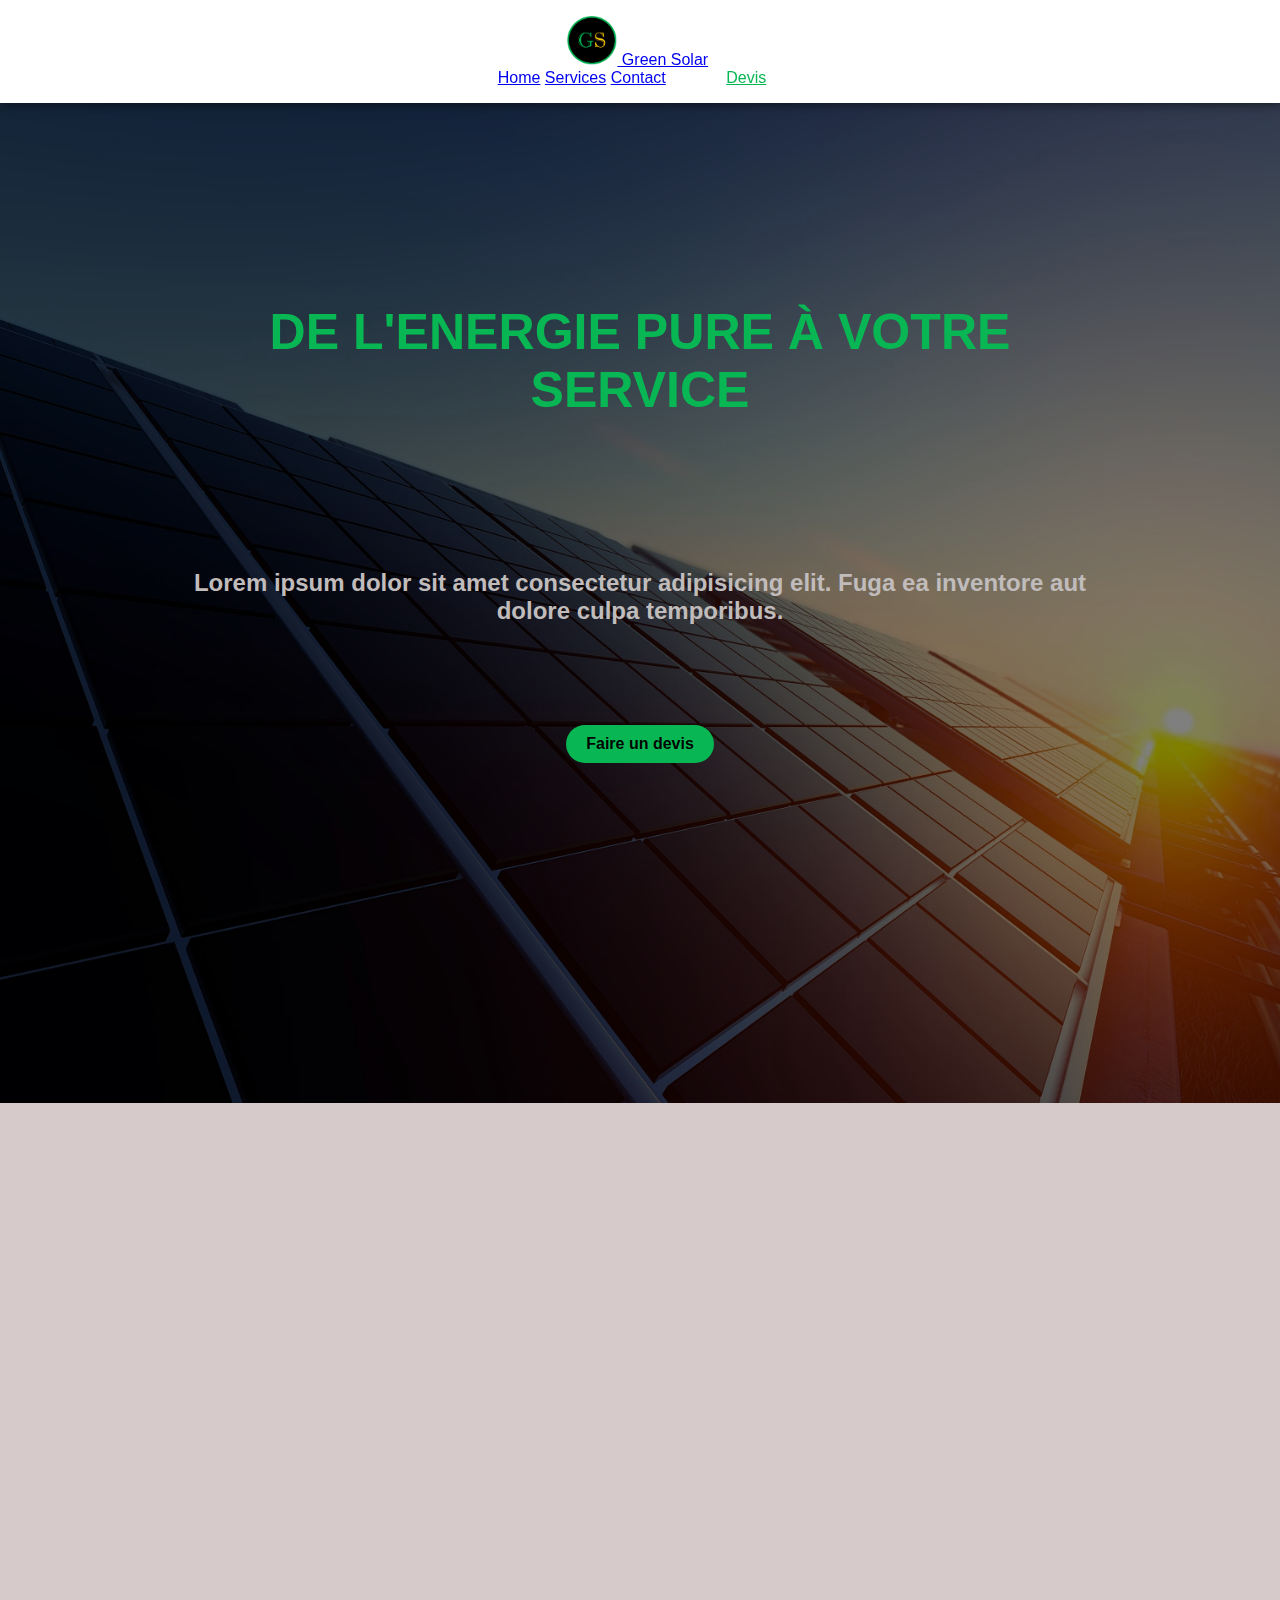
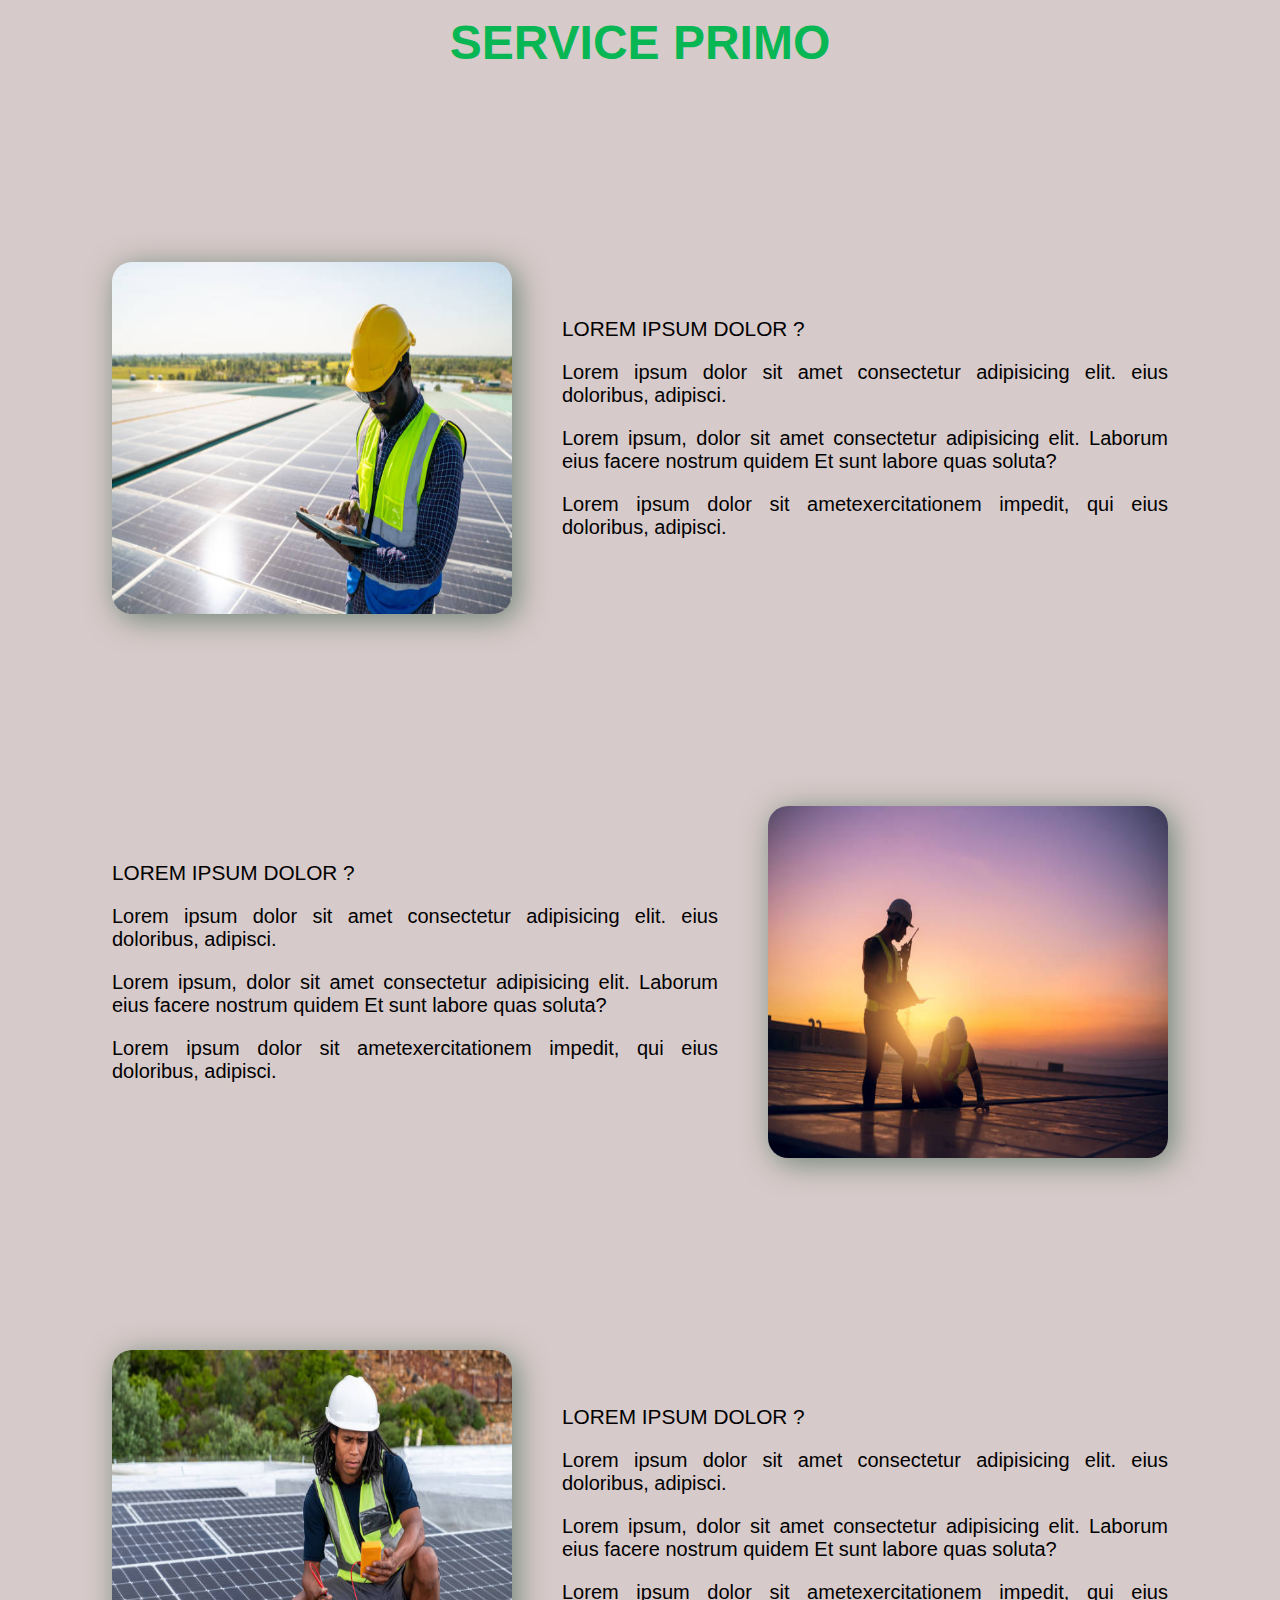
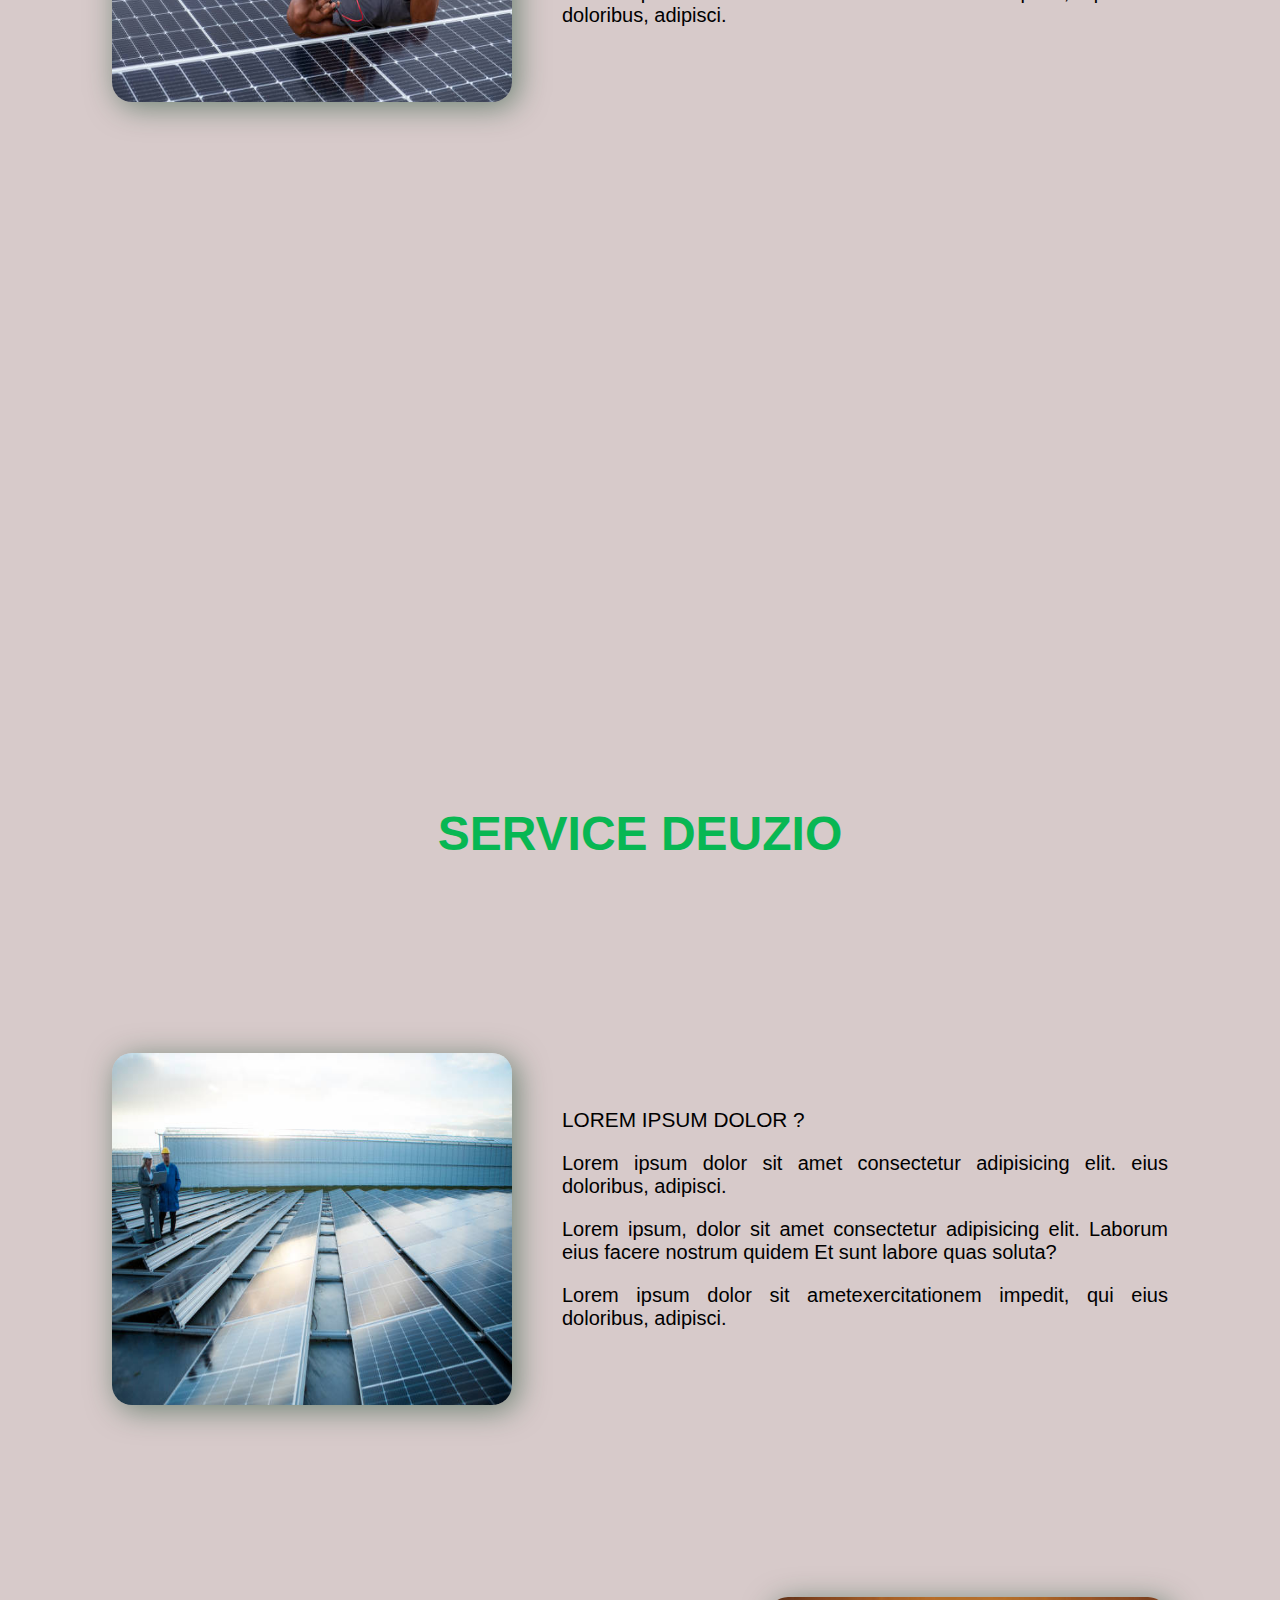
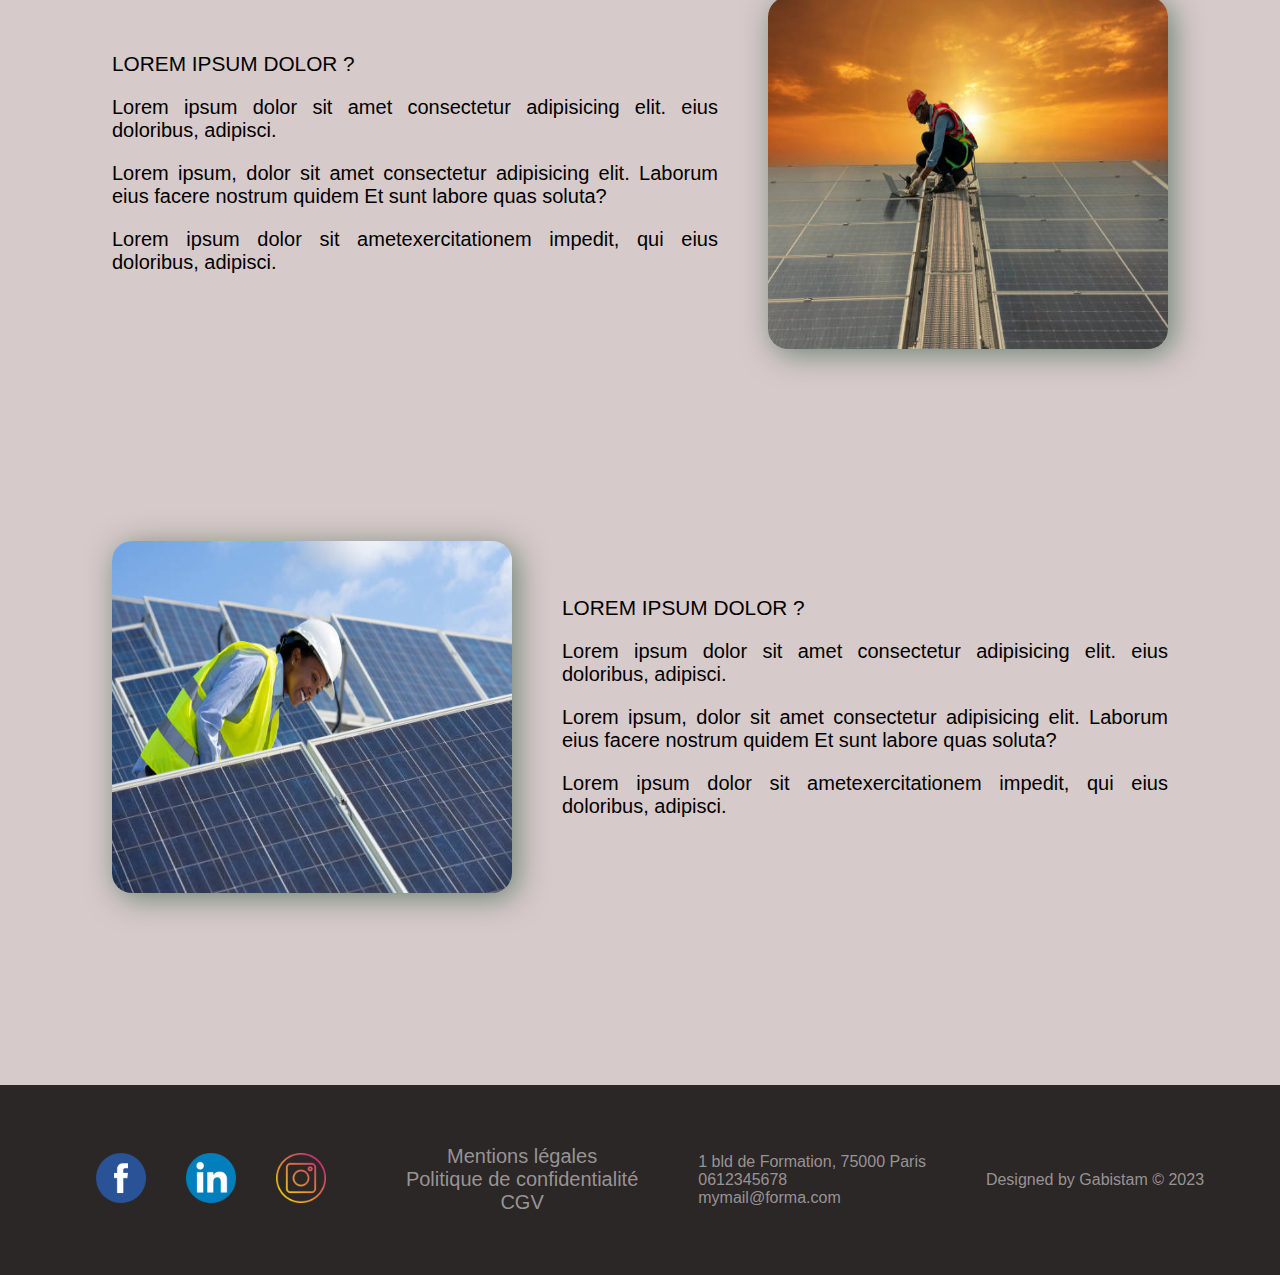
<file: index.html>
<!DOCTYPE html>
<html lang="en">

<head>
    <meta charset="UTF-8">
    <meta http-equiv="X-UA-Compatible" content="IE=edge">
    <meta name="viewport" content="width=device-width, initial-scale=1.0">
    <title>Green Solar</title>
    <link rel="stylesheet" href="./style.css"> 
    <link rel="preconnect" href="https://fonts.googleapis.com">
<link rel="preconnect" href="https://fonts.gstatic.com" crossorigin>
<link href="https://fonts.googleapis.com/css2?family=Montserrat:wght@300;400;500;600;700&display=swap" rel="stylesheet">

<!-- Bootstrap CSS -->
<link href="https://cdn.jsdelivr.net/npm/bootstrap@5.3.0-alpha1/dist/css/bootstrap.min.css" rel="stylesheet" integrity="sha384-GLhlTQ8iRABdZLl6O3oVMWSktQOp6b7In1Zl3/Jr59b6EGGoI1aFkw7cmDA6j6gD" crossorigin="anonymous">
</head>

<body>
    
    <nav class="navbar navbar-expand-lg bg-dark" data-bs-theme="dark">
        <div class="container-fluid">
          <a class="navbar-brand logo" href="index.html"><img src="./img/logo.png" width="50" alt="logo gs" > Green Solar</a>
          <button class="navbar-toggler" type="button" data-bs-toggle="collapse" data-bs-target="#navbarNavAltMarkup" aria-controls="navbarNavAltMarkup" aria-expanded="false" aria-label="Toggle navigation">
            <span class="navbar-toggler-icon"></span>
          </button>
          <div class="collapse navbar-collapse" id="navbarNavAltMarkup">
            <div class="navbar-nav">
              <a class="nav-link active" aria-current="page" href="#">Home</a>
              <a class="nav-link" href="./index.html#services">Services</a>
              <a class="nav-link" href="./devis.html#devis">Contact</a>
              <a class="nav-link btn btn-light " href="./devis.html">Devis</a>
            </div>
          </div>
        </div>
      </nav>
    <header>
        <section id="header">
            <div class="hero">
                <h1>De l'energie pure à votre service</h1>
            <h3>Lorem ipsum dolor sit amet consectetur adipisicing elit. Fuga ea inventore aut dolore culpa temporibus.

            </h3>
            <a href="#" >Faire un devis</a>
            </div>
        </section>
    </header>
    <main>
        <section id="services" >

            <div class="service">
                <div class="img-service">
                    
                </div>
                <h2 class="col">Service Primo</h2>
                <div class="list-service">
                    <div class="service-item">
                        <img src="./img/elec1.jpg" alt="img site Green Solar">
                        <div class="desc">
                            <h3>Lorem ipsum dolor  ?</h3>
                            <p>Lorem ipsum dolor sit amet consectetur adipisicing elit. eius doloribus, adipisci.</p>
                            <p>Lorem ipsum, dolor sit amet consectetur adipisicing elit. Laborum eius facere nostrum quidem Et sunt labore quas soluta?</p>
                            <p>Lorem ipsum dolor sit ametexercitationem impedit, qui eius doloribus, adipisci.</p>

                        </div>
                    </div>
                    <div class="service-item block-inverse">
                        <img src="./img/elec2.jpg" alt="img site Green Solar">
                        <div class="desc ">
                            <h3>Lorem ipsum dolor  ?</h3>
                            <p>Lorem ipsum dolor sit amet consectetur adipisicing elit. eius doloribus, adipisci.</p>
                            <p>Lorem ipsum, dolor sit amet consectetur adipisicing elit. Laborum eius facere nostrum quidem Et sunt labore quas soluta?</p>
                            <p>Lorem ipsum dolor sit ametexercitationem impedit, qui eius doloribus, adipisci.</p>
                        </div>
                        
                    </div>
                    <div class="service-item">
                        <img src="./img/elec3.jpg" alt="img site Green Solar">
                        <div class="desc">
                            <h3>Lorem ipsum dolor  ?</h3>
                            <p>Lorem ipsum dolor sit amet consectetur adipisicing elit. eius doloribus, adipisci.</p>
                            <p>Lorem ipsum, dolor sit amet consectetur adipisicing elit. Laborum eius facere nostrum quidem Et sunt labore quas soluta?</p>
                            <p>Lorem ipsum dolor sit ametexercitationem impedit, qui eius doloribus, adipisci.</p>

                        </div>
                    </div>
                </div>
            </div>
            <div class="service">
                <div class="img-service">
                    
                </div>
                <h2>Service Deuzio</h2>
                <div class="list-service">
                    <div class="service-item">
                        <img src="./img/elec4.jpg" alt="img site Green Solar">
                        <div class="desc">
                            <h3>Lorem ipsum dolor  ?</h3>
                            <p>Lorem ipsum dolor sit amet consectetur adipisicing elit. eius doloribus, adipisci.</p>
                            <p>Lorem ipsum, dolor sit amet consectetur adipisicing elit. Laborum eius facere nostrum quidem Et sunt labore quas soluta?</p>
                            <p>Lorem ipsum dolor sit ametexercitationem impedit, qui eius doloribus, adipisci.</p>

                        </div>
                    </div>
                    <div class="service-item block-inverse">
                        <img src="./img/elec5.jpg" alt="img site Green Solar">
                        <div class="desc ">
                            <h3>Lorem ipsum dolor  ?</h3>
                            <p>Lorem ipsum dolor sit amet consectetur adipisicing elit. eius doloribus, adipisci.</p>
                            <p>Lorem ipsum, dolor sit amet consectetur adipisicing elit. Laborum eius facere nostrum quidem Et sunt labore quas soluta?</p>
                            <p>Lorem ipsum dolor sit ametexercitationem impedit, qui eius doloribus, adipisci.</p>
                        </div>
                        
                    </div>
                    <div class="service-item">
                        <img src="./img/elec6.jpg" alt="img site Green Solar">
                        <div class="desc">
                            <h3>Lorem ipsum dolor  ?</h3>
                            <p>Lorem ipsum dolor sit amet consectetur adipisicing elit. eius doloribus, adipisci.</p>
                            <p>Lorem ipsum, dolor sit amet consectetur adipisicing elit. Laborum eius facere nostrum quidem Et sunt labore quas soluta?</p>
                            <p>Lorem ipsum dolor sit ametexercitationem impedit, qui eius doloribus, adipisci.</p>

                        </div>
                    </div>
                </div>
            </div>
            
        </section>

    </main>

    <footer>
        <div class="socials">
            <a href="#" class="social">
                <img src="./img/facebook.png" alt="img site Green Solar">
            </a>
            <a href="#" class="social">
                <img src="./img/LinkedIn.png" alt="img site Green Solar">
            </a>
            <a href="#" class="social">
                <img src="./img/insta.png" alt="img site Green Solar">
            </a>
        </div>
        <div class="rgpd">
            <a href="#">Mentions légales</a>
            <a href="#">Politique de confidentialité</a>
            <a href="#">CGV</a>
        </div>
        <div class="contact">
            <div class="contact-item">
                <p>1 bld de Formation, 75000 Paris</p>
            </div>
            <div class="contact-item">
                <p>0612345678</p>
            </div>
            <div class="contact-item">
                <p>mymail@forma.com</p>
            </div>
        </div>
        <p>Designed by Gabistam
            <span>©</span> 
            <span>2023</span>
        </p>

    </footer>

    <script src="https://cdn.jsdelivr.net/npm/bootstrap@5.3.0-alpha1/dist/js/bootstrap.bundle.min.js" integrity="sha384-w76AqPfDkMBDXo30jS1Sgez6pr3x5MlQ1ZAGC+nuZB+EYdgRZgiwxhTBTkF7CXvN" crossorigin="anonymous"></script>
</body>

</html>
</file>
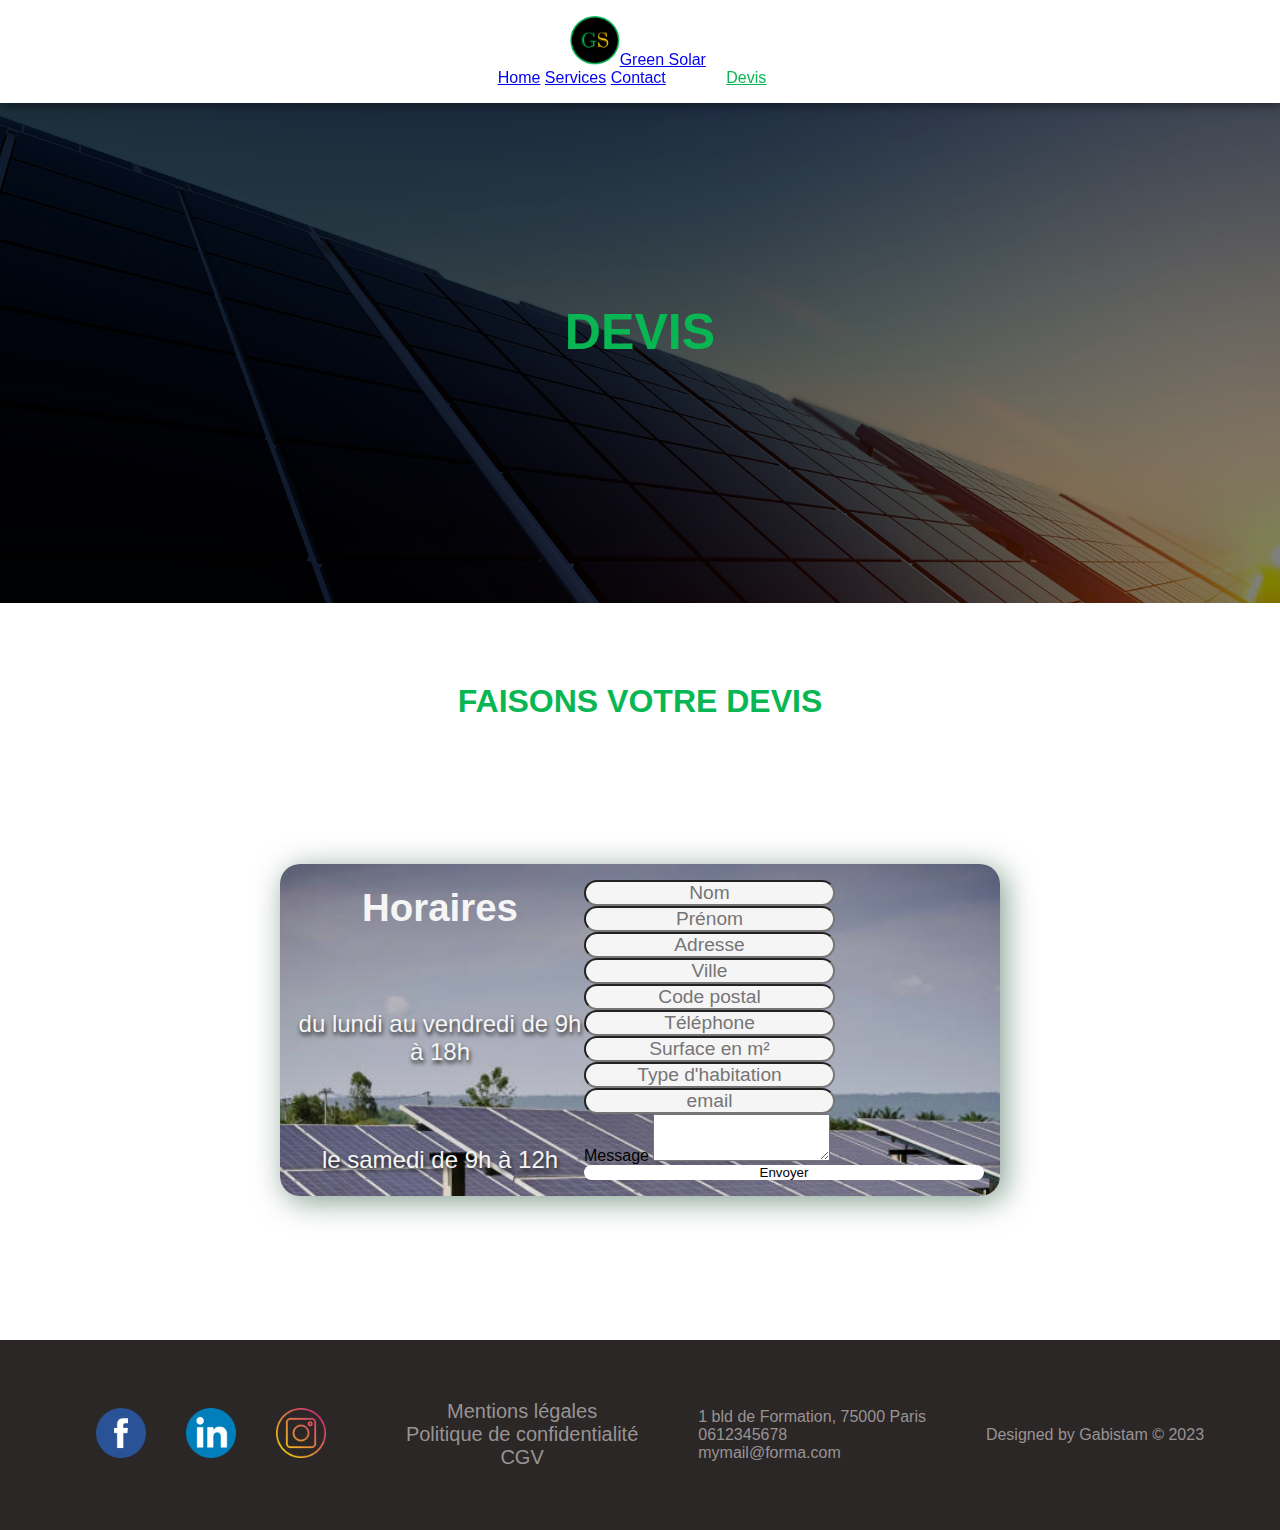
<file: devis.html>
<!DOCTYPE html>
<html lang="en">

<head>
    <meta charset="UTF-8">
    <meta http-equiv="X-UA-Compatible" content="IE=edge">
    <meta name="viewport" content="width=device-width, initial-scale=1.0">
    <title>Green Solar</title>
    <link rel="stylesheet" href="./style.css">
    <link rel="stylesheet" href="./devis.css"> 
    <link rel="preconnect" href="https://fonts.googleapis.com">
<link rel="preconnect" href="https://fonts.gstatic.com" crossorigin>
<link href="https://fonts.googleapis.com/css2?family=Montserrat:wght@300;400;500;600;700&display=swap" rel="stylesheet">

<!-- Bootstrap CSS -->
<link href="https://cdn.jsdelivr.net/npm/bootstrap@5.3.0-alpha1/dist/css/bootstrap.min.css" rel="stylesheet" integrity="sha384-GLhlTQ8iRABdZLl6O3oVMWSktQOp6b7In1Zl3/Jr59b6EGGoI1aFkw7cmDA6j6gD" crossorigin="anonymous">
</head>
</head>

<body>
   
    <nav class="navbar navbar-expand-lg bg-dark" data-bs-theme="dark">
        <div class="container-fluid">
          <a class="navbar-brand logo" href="index.html"><img src="./img/logo.png" width="50" alt="logo gs" >Green Solar</a>
          <button class="navbar-toggler" type="button" data-bs-toggle="collapse" data-bs-target="#navbarNavAltMarkup" aria-controls="navbarNavAltMarkup" aria-expanded="false" aria-label="Toggle navigation">
            <span class="navbar-toggler-icon"></span>
          </button>
          <div class="collapse navbar-collapse" id="navbarNavAltMarkup">
            <div class="navbar-nav">
              <a class="nav-link active" aria-current="page" href="#">Home</a>
              <a class="nav-link" href="./index.html#services">Services</a>
              <a class="nav-link" href="./devis.html#devis">Contact</a>
              <a class="nav-link btn btn-light" href="./devis.html">Devis</a>
            </div>
          </div>
        </div>
      </nav>
      <header id="header-devis">
        <section id="header">
            <div class="hero">
                <h1>Devis</h1>
            </div>
        </section>        
    </header>
    <main>
        <section id="devis">
            <div class="title">
                <h2>Faisons votre devis</h2>
            </div>
            <div class="devis">
                <div class="horaires">
                    <h3>Horaires</h3>
                    <p>du lundi au vendredi de 9h à 18h</p>
                    <p>le samedi de 9h à 12h</p>
                </div>
                <div class="form-devis">
                    <form>
                        <div class="mb-3">
                          <input type="text" class="form-control" id="exampleInputName" aria-describedby="nameHelp" placeholder="Nom">
                        </div>
                        <div class="mb-3">
                          <input type="text" class="form-control" id="exampleInputFirstName" aria-describedby="firstNameHelp" placeholder="Prénom">
                        </div>
                        <div class="mb-3">
                          <input type="text" class="form-control" id="exampleInputAddress" aria-describedby="addressHelp" placeholder="Adresse">
                        </div>
                        <div class="mb-3">
                          <input type="text" class="form-control" id="exampleInputCity" aria-describedby="cityHelp" placeholder="Ville">
                        </div>
                        <div class="mb-3">
                          <input type="text" class="form-control" id="exampleInputZip" aria-describedby="zipHelp" placeholder="Code postal">
                        </div>
                        <div class="mb-3">
                          <input type="text" class="form-control" id="exampleInputPhone" aria-describedby="phoneHelp" placeholder="Téléphone">
                        </div>
                        
                        <div class="mb-3">
                          <input type="text" class="form-control"  placeholder="Surface en m²">
                        </div>
                        <div class="mb-3">
                          <input type="text" class="form-control"   placeholder="Type d'habitation">
                        </div>
                        
                        <div class="mb-3">
                        <input type="email" class="form-control" id="exampleInputEmail1" aria-describedby="emailHelp" placeholder="email">
                        </div>
                        <div class="mb-3">
                            <label for="exampleFormControlTextarea1" class="form-label">Message</label>
                            <textarea class="form-control" id="exampleFormControlTextarea1" rows="3"></textarea>
                        </div>
                        
                        <button type="submit" class="btn btn-primary">Envoyer</button>
                      </form>
                </div>
            </div>
        </section>

    </main>

    <footer>
        <div class="socials">
            <a href="#" class="social">
                <img src="./img/facebook.png" alt="img site Green Solar">
            </a>
            <a href="#" class="social">
                <img src="./img/LinkedIn.png" alt="img site Green Solar">
            </a>
            <a href="#" class="social">
                <img src="./img/insta.png" alt="img site Green Solar">
            </a>
        </div>
        <div class="rgpd">
            <a href="#">Mentions légales</a>
            <a href="#">Politique de confidentialité</a>
            <a href="#">CGV</a>
        </div>
        <div class="contact">
            <div class="contact-item">
                <p>1 bld de Formation, 75000 Paris</p>
            </div>
            <div class="contact-item">
                <p>0612345678</p>
            </div>
            <div class="contact-item">
                <p>mymail@forma.com</p>
            </div>
        </div>
        <p>Designed by Gabistam
            <span>©</span> 
            <span>2023</span>
        </p>

    </footer>

    <script src="https://cdn.jsdelivr.net/npm/bootstrap@5.3.0-alpha1/dist/js/bootstrap.bundle.min.js" integrity="sha384-w76AqPfDkMBDXo30jS1Sgez6pr3x5MlQ1ZAGC+nuZB+EYdgRZgiwxhTBTkF7CXvN" crossorigin="anonymous"></script>
</body>

</html>
</file>
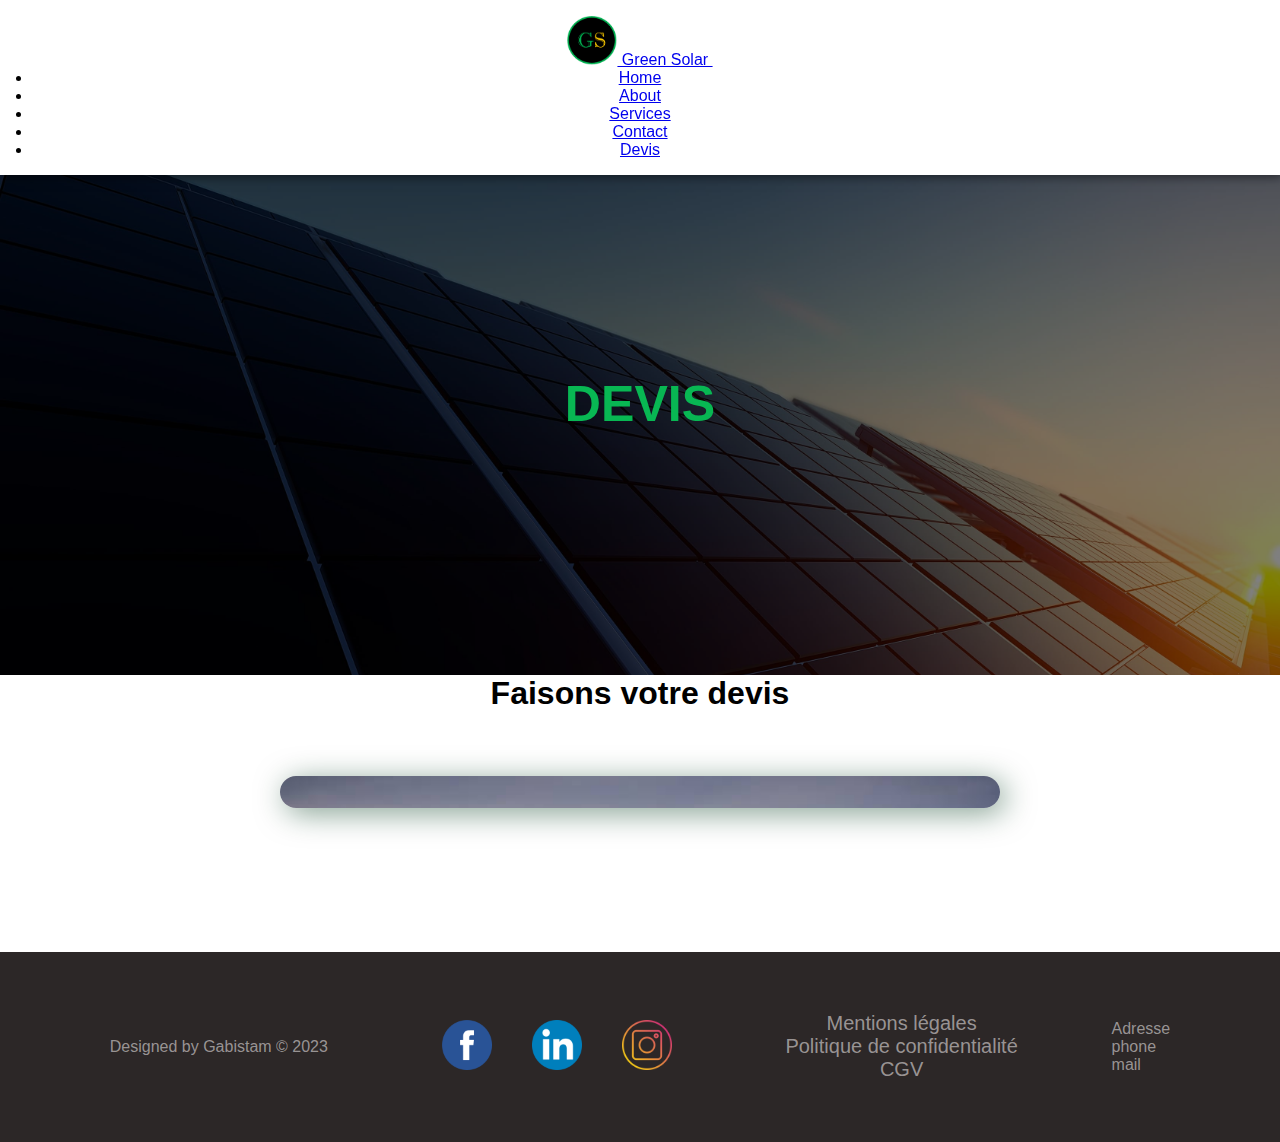
<file: home.html>
<!DOCTYPE html>
<html lang="en">

<head>
    <meta charset="UTF-8">
    <meta http-equiv="X-UA-Compatible" content="IE=edge">
    <meta name="viewport" content="width=device-width, initial-scale=1.0">
    <title>Green Solar</title>
    <link rel="stylesheet" href="./style.css">
    <link rel="stylesheet" href="./devis.css">
    <link rel="preconnect" href="https://fonts.googleapis.com">
    <!--Fonts-->
<link rel="preconnect" href="https://fonts.gstatic.com" crossorigin>
<link href="https://fonts.googleapis.com/css2?family=Montserrat:wght@300;400;500;600;700&display=swap" rel="stylesheet">
<!-- Bootstrap CSS -->
<link href="https://cdn.jsdelivr.net/npm/bootstrap@5.3.0-alpha1/dist/css/bootstrap.min.css" rel="stylesheet" integrity="sha384-GLhlTQ8iRABdZLl6O3oVMWSktQOp6b7In1Zl3/Jr59b6EGGoI1aFkw7cmDA6j6gD" crossorigin="anonymous">
</head>

<body class="container">
    <nav navbar navbar-expand-lg bg-body-tertiary>
        <div class="container-fluid">
                <a href="index.html" class="logo">
                    <img src="./img/logo.png" width="50" alt="logo gs" srcset="">
                    Green Solar
                </a>
            <button class="navbar-toggler" type="button" data-bs-toggle="collapse" data-bs-target="#navbarNav" aria-controls="navbarNav" aria-expanded="false" aria-label="Toggle navigation">
                <span class="navbar-toggler-icon"></span>
            </button>
            <div class="collapse navbar-collapse" id="navbarNav">
            <ul row>
                <li class="nav-item"><a class="nav-link" href="#">Home</a></li>
                <li class="nav-item"><a class="nav-link" href="#">About</a></li>
                <li class="nav-item"><a class="nav-link" href="#">Services</a></li>
                <li class="nav-item"><a class="nav-link" href="#">Contact</a></li>
                <li class="nav-item"><a class="nav-link" href="#" class="devis">Devis</a></li>
            </ul>
            </div>

        </div>
    </nav>
    <header id="header-devis">
        <section id="header">
            <div class="hero">
                <h1>Devis</h1>
            </div>
        </section>        
    </header>
    <main>
        <section id="devis">
            <div class="title">
                <h1>Faisons votre devis</h1>
            </div>
            <div class="devis">
                <div class="info"></div>
                <div class="form"></div>
            </div>
        </section>

    </main>

    <footer>
        <p>Designed by Gabistam
            <span>©</span> 
            <span>2023</span>
        </p>
        <div class="socials">
            <a href="#" class="social">
                <img src="./img/facebook.png" alt="">
            </a>
            <a href="#" class="social">
                <img src="./img/LinkedIn.png" alt="">
            </a>
            <a href="#" class="social">
                <img src="./img/insta.png" alt="">
            </a>
        </div>
        <div class="rgpd">
            <a href="#">Mentions légales</a>
            <a href="#">Politique de confidentialité</a>
            <a href="#">CGV</a>
        </div>
        <div class="contact">
            <div class="contact-item">
                <p>Adresse</p>
            </div>
            <div class="contact-item">
                <p>phone</p>
            </div>
            <div class="contact-item">
                <p>mail</p>
            </div>
        </div>

    </footer>

    <script src="https://cdn.jsdelivr.net/npm/bootstrap@5.3.0-alpha1/dist/js/bootstrap.bundle.min.js" integrity="sha384-w76AqPfDkMBDXo30jS1Sgez6pr3x5MlQ1ZAGC+nuZB+EYdgRZgiwxhTBTkF7CXvN" crossorigin="anonymous"></script>
</body>

</html>
</file>
<file: style.css>
*{
    margin: 0;
    padding: 0;
    box-sizing: border-box;
    font-family: sans-serif, 'montserrat', 'roboto';
}
header{
    background: url(./img/bg-elec4.jpg) no-repeat center center;
    height: 62.5em;
    width: 100%;
    background-size: cover;

}
#header{
    width: 100%;
    height: 100%;
    background: rgba(0,0,0,0.5);
    display: flex;
    flex-direction: column;
}



nav {
    padding: 1em 2em !important;  
    box-shadow: 2px 2px 10px rgba(0,0,0,0.5);
    position: sticky !important;
    top: 0;
    text-align: center; 
}

.btn-light {
    color: #08b753 !important;
    font-size: 1rem !important;
    border-radius: 25px !important;
    padding: 0 1em !important;
    margin-left: 2.5em;  
    align-self: center;  
}

.btn-light:hover{
    background: #08b753 !important;
    color: #fff !important;
    border: 1px solid #fff !important;
    transition: 0.2s;
}

button {
    background: #ffffff !important;
    border-radius: 25px !important;
    border: none !important;
}

button:hover{
    background: #edecec !important;
    color: #08b753 !important;
    border: solid .5px #08b753 !important;
}



.hero {
    display: flex;
    justify-content: center;
    flex-direction: column;
    align-items: center;
    padding: 0 10em;

}
.hero h1{
    font-size: 3.13rem;
    color: #08b753;
    text-transform: uppercase;
    font-weight: bold;
    margin: 4em 0 3em 0;
    text-align: center;
}
.hero h3{
    font-size: 1.5rem;
    color: #c1bcbc;
    font-weight: bold;
    margin-bottom: 6.25rem;
    text-align: center;
}
.hero a{
    background: #08b753;
    padding: 10px 20px;
    border-radius: 25px;
    color: #000000fe;
    font-weight: bold;
    font-size: 1rem;
    text-decoration: none;
}

.hero a:hover{
    background: #ffffff00;
    color: #08b753;
    border: 1px solid #08b753;
    transition: 0.2s;
}

/** Main **/

.main{
    width: 100%;
    height: 100%;
    display: flex;
    justify-content: center;
    align-items: center;
    flex-direction: column;
    padding: 4em 0px;
}

#services {
    background-color: rgb(215, 202, 202);
}


#services .img-service{
    width: 100%;
    height:20em;
    background: url(./img/bg-elec9.jpg) no-repeat fixed center;
    background-size: cover;
}

#services h2{
    font-size: 3rem;
    color: #08b753;
    text-transform: uppercase;
    font-weight: bold;
    margin: 4em 0 4em 0;
    text-align: center;
}

.list-service{
    display: flex;
    flex-direction: column;
    align-items: center;
    padding: 0 7em;
}

.service-item {
    display: flex;
    justify-content: space-between;
    margin-bottom: 12em;
    align-items: center;
}

.service-item img{
    border-radius: 20px;
    width: 25em;
    height: 22em;
    box-shadow: 5px 5px 30px rgba(6, 62, 32, 0.5);
}

.desc{
    margin-left: 50px;
    display: flex;
    flex-direction: column;
    justify-content: space-evenly;
    
}

.block-inverse{
    display: flex;
    flex-direction: row-reverse;
}

.block-inverse .desc{
    margin-right: 50px;
    margin-left: 0px;
}

.desc h3{
    font-size: 1.3rem;
    color: #000;
    text-transform: uppercase;
    font-weight: 500;
    margin: 0px 0px 20px 0px;

}

.desc p{
    font-size: 20px;
    color: #000;
    font-weight: 500;
    margin: 0px 0px 20px 0px;
    text-align: justify;
}

footer {
    width: 100%;
    height: auto;
    background: #2c2727;
    display: flex;
    justify-content: space-evenly;
    align-items: center;
    flex-direction: row;
    padding: 3em 1em;
    color: rgba(168, 163, 163, 0.894);
}

footer .socials{
    display: flex;
    justify-content: space-evenly;
    align-items: center;
    flex-direction: row;
}

footer .socials img{
width: 50px;
margin: 20px;
}

footer .rgpd{
    display: flex;
    justify-content: space-evenly;
    align-items: center;
    flex-direction: column;
}

footer .rgpd a{
    text-decoration: none;
    color: rgba(168, 163, 163, 0.894);
    font-size: 20px;
    font-weight: 500;
}

/** Media Queries **/

@media screen and (max-width: 1070px){
    footer{
        flex-direction: column;
        gap: 1.5em;
        text-align: center;
    }
}

@media screen and (max-width: 1024px){
    .hero{
        padding: 0 8em;
    }
    .hero h1{
        font-size: 2.7rem;
        margin: 5em 0 2em 0;
    }
    .list-service{
        padding: 0 5em;
        margin: 0;
    }
    .service-item {
        flex-direction: column;
        margin-bottom: 5em;
    }
    .service-item img{
        width: 90%;
        height: 15em;
        margin-bottom: 30px;
    }
    .desc h3, .desc p, .desc {
        text-align: center;
        margin: 0;
    }
    .desc h3 {
        margin-bottom: 1.5em;
    }

    
}

@media screen and (max-width: 768px){
    
    .hero h1{
        font-size: 2.7rem;
        margin: 0 0 2em 0;
    }

    .block-inverse .desc{
        margin-right: 0px;
    }

    .btn-light{
        margin-left: 0px;
    }
   
}

@media screen and (max-width: 620px){
 
    header{
        height: 50em;
    }
    .hero{
        height: 100%;
        padding: 2em 1em;
       
    }
    .hero h3{
        display: none;
    }
}
</file>
<file: devis.css>
#header-devis{
    background: url(./img/bg-elec4.jpg) no-repeat fixed;
    height: 500px;
    width: 100%;
    background-size: cover;

}

#devis{
    display: flex;
    justify-content: center;
    align-items: center;
    flex-direction: column;
    margin-bottom: 5em;

}

.devis{
    display: flex;
    justify-content: space-evenly;
    align-items: center;
    padding: 1em;
    margin: 4em;
    width: 45em;
    background-image: url(./img/bg-elec3.jpg);
    background-size: cover;
    background-repeat: no-repeat;
    border-radius: 20px;
    box-shadow: 5px 5px 30px rgba(6, 62, 32, 0.5);
}

.title h2 {
    font-size: 2rem;
    color: #08b753;
    text-transform: uppercase;
    font-weight: bold;
    margin: 2.5em 0 ;
    text-align: center;

}

.horaires{
    width: 100%;
    height: 100%;
    display: flex;
    justify-content: center;
    align-items: center;
    flex-direction: column;
    color: whitesmoke;
    gap: 5em;
}

.horaires h3{
    font-size: 2.4rem;
    font-weight: bold;
}

.horaires p{
    font-size: 1.5rem;
    text-align: center;
    text-shadow: 1px 3px 4px rgba(28, 29, 28, 0.991);
}

form {
    display: flex;
    flex-direction: column;
    justify-content: space-evenly;
    width: 25em;
}

input {
    border-radius: 25px !important;
     background: whitesmoke;
    font-size: 1.2rem;
    text-align: center;
}

@media screen and (max-width: 768px){
    .devis{
        flex-direction: column;
        text-align: center;
        gap: 3em;
        padding: 3em 0;
        width: 30em;
    }

    .hero{ 

        padding-top: 10em;
    }
}

@media screen and (max-width: 480px){
    .devis{
        flex-direction: column;
        text-align: center;
        gap: 3em;
        padding: 3em 0;
        width: 23em;
    }

    form {
        width: 20em;
    }

    .horaires{
        gap: 2em;
    }

    .horaires p{
        font-size: 1.2rem;
    }

    .horaires h3{
        font-size: 1.8rem;
    }
}
</file>
